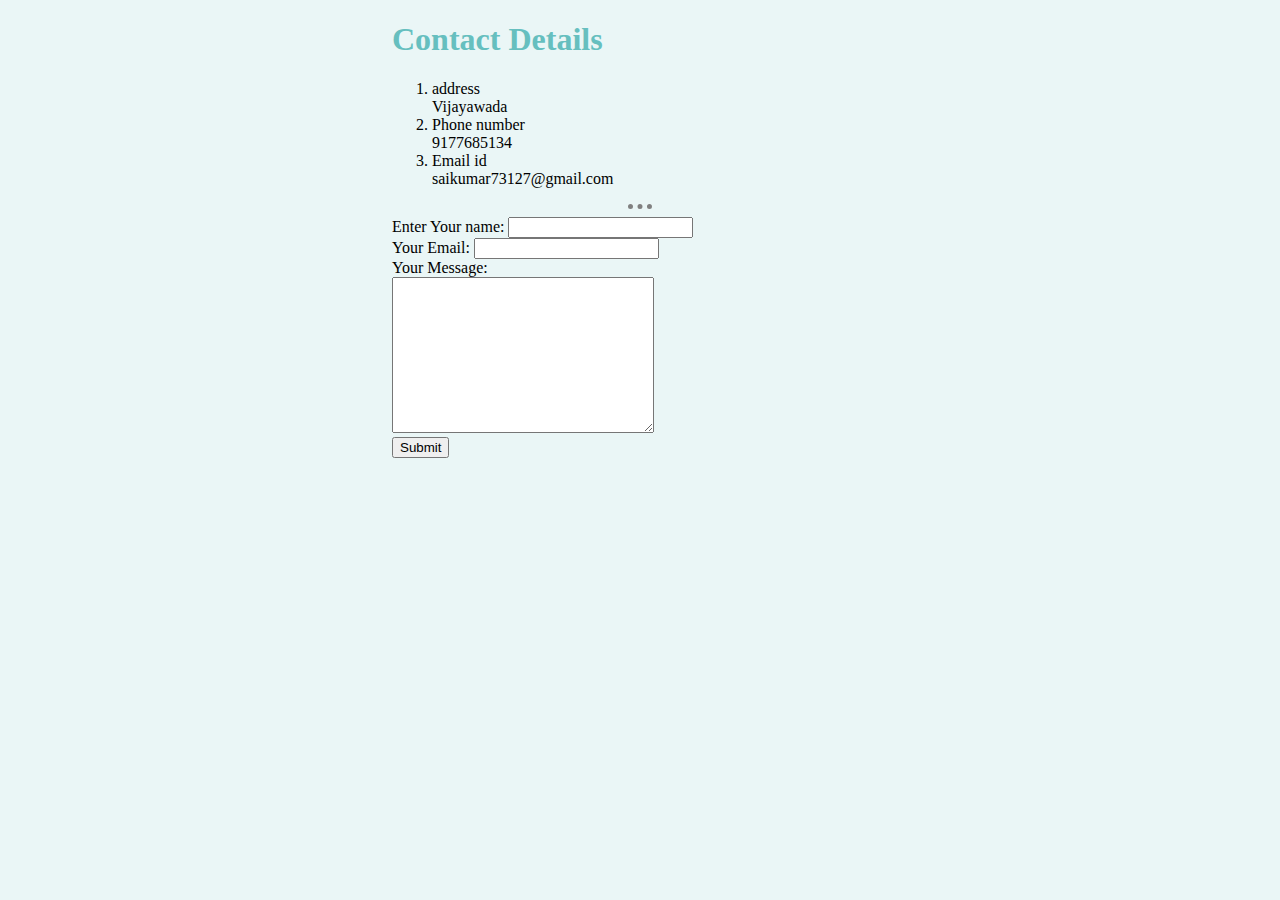
<file: contact.html>
<!DOCTYPE html>
<html lang="en" dir="ltr">
  <head>
    <meta charset="utf-8">
    <title>contact</title>
    <link rel="stylesheet" href="css/styles.css">
  </head>
  <body>
    <h1>Contact Details</h1>
    <ol>
      <li>address</li>Vijayawada
      <li>Phone number</li>9177685134
      <li>Email id</li>saikumar73127@gmail.com
      </ol>
      <hr>
      <form action="mailto:info@saikumar73127.com" method="post" enctype="text/plain">
        <label for="">Enter Your name:</label>
        <input type="text" name="" value=""><br>
        <label for="">Your Email:</label>
        <input type="email" name="Your email"><br>
        <label for="">Your Message:</label><br>
        <textarea name="name" rows="10" cols="30"></textarea><br>
        <input type="submit" name="">
      </form>
  </body>
</html>
</file>
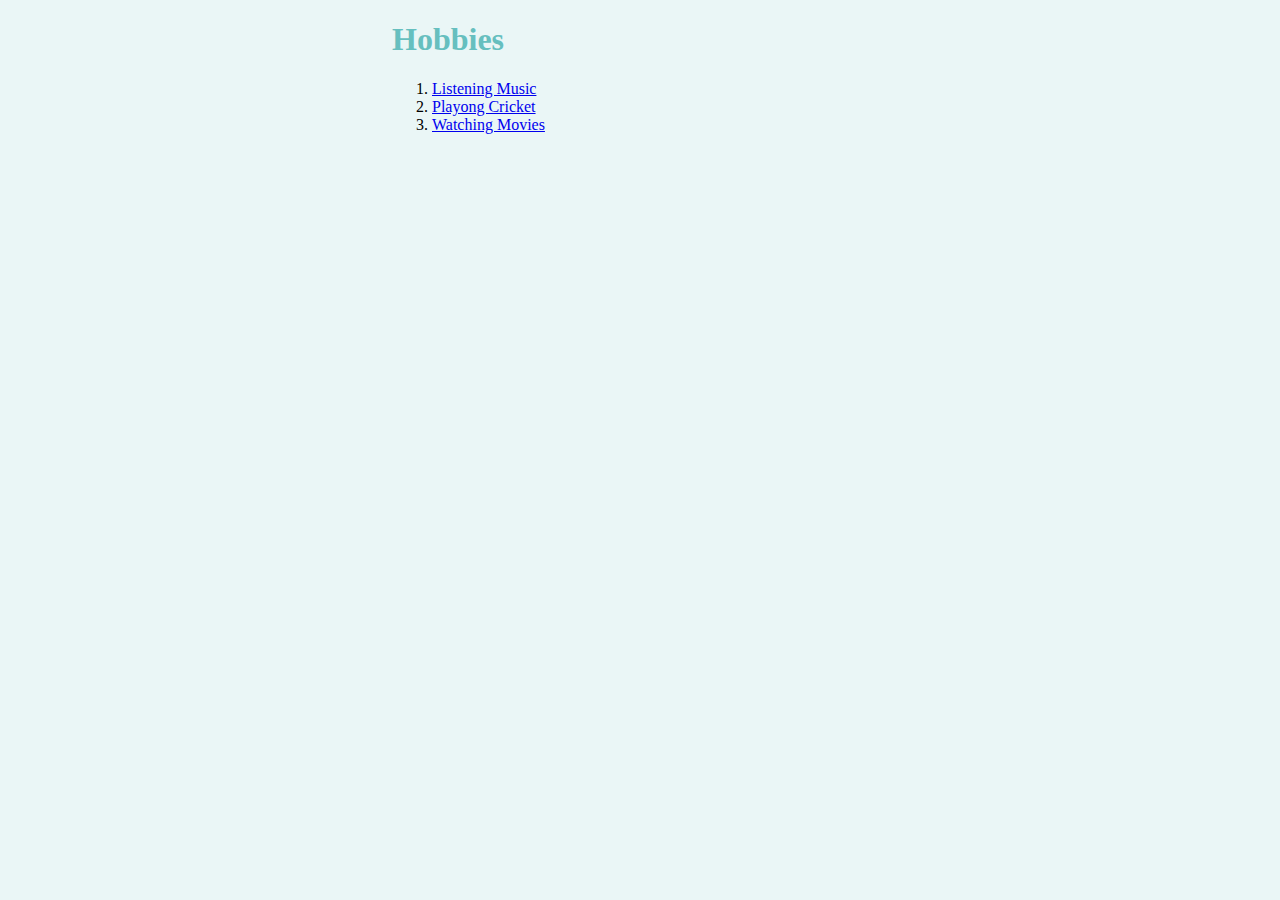
<file: Hobbies.html>
<!DOCTYPE html>
<html lang="en" dir="ltr">
  <head>
    <meta charset="utf-8">
    <title>My Hobbies</title>
    <link rel="stylesheet" href="css/styles.css">
  </head>
  <body>
    <h1>Hobbies</h1>
    <ol>
      <li><a href="https://gaana.com/">Listening Music</a></li>
      <li><a href="https://www.cricbuzz.com/">Playong Cricket</a></li>
      <li><a href="https://www.primevideo.com/?ref_=dvm_pds_cpb_in_as_s_b_d191B_mkw_naDtAhPs-dc&mrntrk=pcrid_75797687641211_slid__pgrid_1212761635967989_pgeo_1647_x__ptid_kwd-75797922831096:loc-90 ">Watching Movies</a></li>
    </ol>
  </body>
</html>
</file>
<file: css/styles.css>
body{
  background-color:#EAF6F6;
  padding:0 30%;
}
 hr {
  border-style: none;
  border-top: dotted;
  border-color: grey;
  border-width: 5px;
  width: 5%;
  margin-top: 10px;
 }
 img{
   height: 200px;
 }
 h1{
   color:#66BFBF;
 }
 h3{
   color: #66BFBF;
 }
</file>
